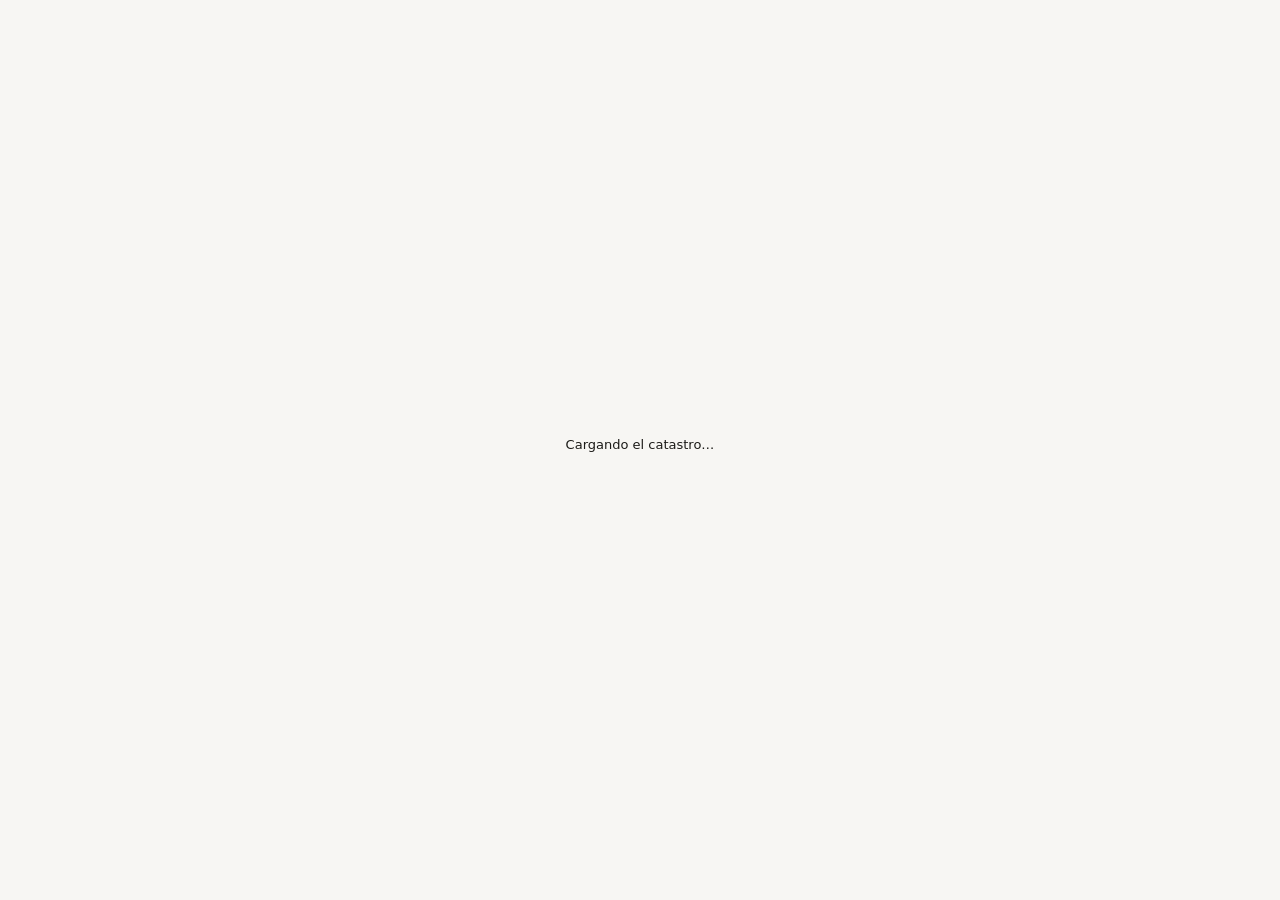
<file: docs/index.html>
<!doctype html>
<html lang="es">
<head>
<meta charset="utf-8">
<title>Catastro de caminos de montaña</title>
<meta http-equiv="refresh" content="0; url=visor_tramos.html">
<link rel="canonical" href="visor_tramos.html">
</head>
<body>
<p><a href="visor_tramos.html">Abrir Catastro de caminos de montaña</a></p>
</body>
</html>
</file>
